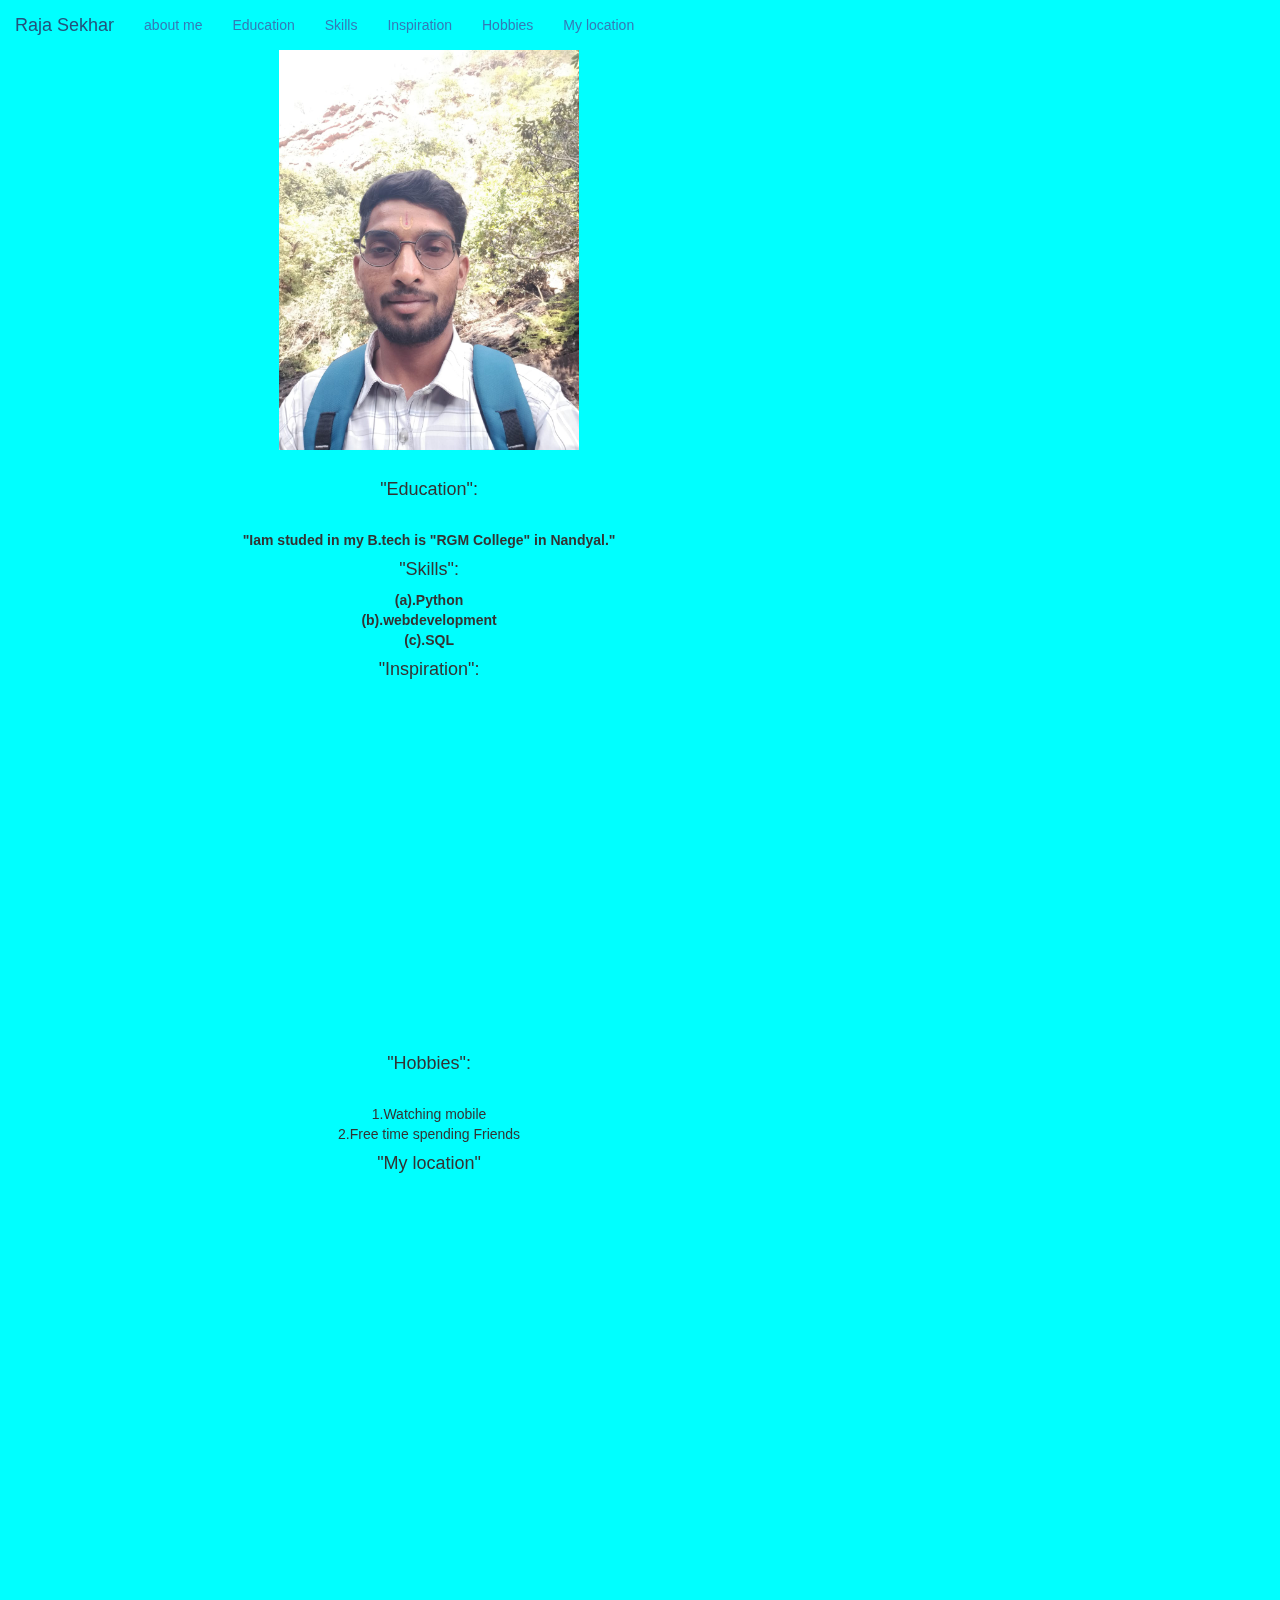
<file: index.html>
<html>
<head>
    <meta charset="utf-8">
    <meta name="viewport" content="width=device widthc,initial-scale=1">
    <link rel="stylesheet" href="https://maxcdn.bootstrapcdn.com/bootstrap/3.4.0/css/bootstrap.min.css">
    <script src="https://ajax.googleapis.com/ajax/libs/jquery/3.4.1/jquery.min.js"></script>
    <script src="https://maxcdn.bootstrapcdn.com/bootstrap/3.4.0/js/bootstrap.min.js"></script> 
    <link rel="stylesheet" href="https://cdnjs.cloudflare.com/ajax/libs/font-awesome/6.5.1/css/all.min.css">
</head>
<body>
    <nav class="navbar-invers" style="position:sticky;top:0;z-index:1000px;">
    <div class="navbar-header">
        <button type="button" class="navbar-toggle" data-toggle="collapse" data-target="#my navbar">
        <span class="icon-bar"></span>
        <span class="icon-bar"></span> 
        <span class="icon-bar"></span>
        <span class="icon-bar"></span>
        </button>
    <a class="navbar-brand" href="#">Raja Sekhar</a>
        </div>
    <div class="navbar-collapse collapse" id="my navbar">
        <ul class="nav navbar-nav">
            <li><a href="#about me">about me</a></li> 
        <li><a href="#Education">Education</a></li>   
        <li><a href="#Skills">Skills</a></li> 
        <li><a href="#Inspiration">Inspiration</a></li> 
        <li><a href="#Hobbies">Hobbies</a></li>
        <li><a href="#My location">My location</a></li>
        <center>
        <section id="about me">
        <img src='N.Raja%20Sekhar.jpeg' width=300px height:300px>
            </section><br>
        <section id="Education">
             <h4>"Education":</h4><br>
            <b>"Iam studed in my B.tech is "RGM College" in Nandyal."</b></section>
         <section id="Skills">
              <h4>"Skills":</h4>
             <b>(a).Python</b><br><b>(b).webdevelopment<br>(c).SQL</b></section>
            <section id="Inspiration">
             <h4>"Inspiration":</h4><br>
              <iframe width="560" height="315" src="https://www.youtube.com/embed/gFNr462zLOQ?si=M06GjqsqRBGIMXTC" title="YouTube video player" frameborder="0" allow="accelerometer; autoplay; clipboard-write; encrypted-media; gyroscope; picture-in-picture; web-share" allowfullscreen></iframe></section><br>
            <section id="Hobbies">
             <h4>"Hobbies":</h4><br>
            1.Watching mobile<br>2.Free time spending Friends</section>
         <section id="My location">
            <h4>"My location"</h4><br>
             <iframe src="https://www.google.com/maps/embed?pb=!1m14!1m12!1m3!1d123039.6929940807!2d78.4057596100522!3d15.484948227445816!2m3!1f0!2f0!3f0!3m2!1i1024!2i768!4f13.1!5e0!3m2!1sen!2sin!4v1704951886519!5m2!1sen!2sin" width="600" height="450" style="border:0;" allowfullscreen="" loading="lazy" referrerpolicy="no-referrer-when-downgrade"></iframe>
             </section>
            
        <style>
            body{
            background-color:aqua;</style>
            </center>
        </ul>
    </div>
</nav>
    </body></html>
</file>
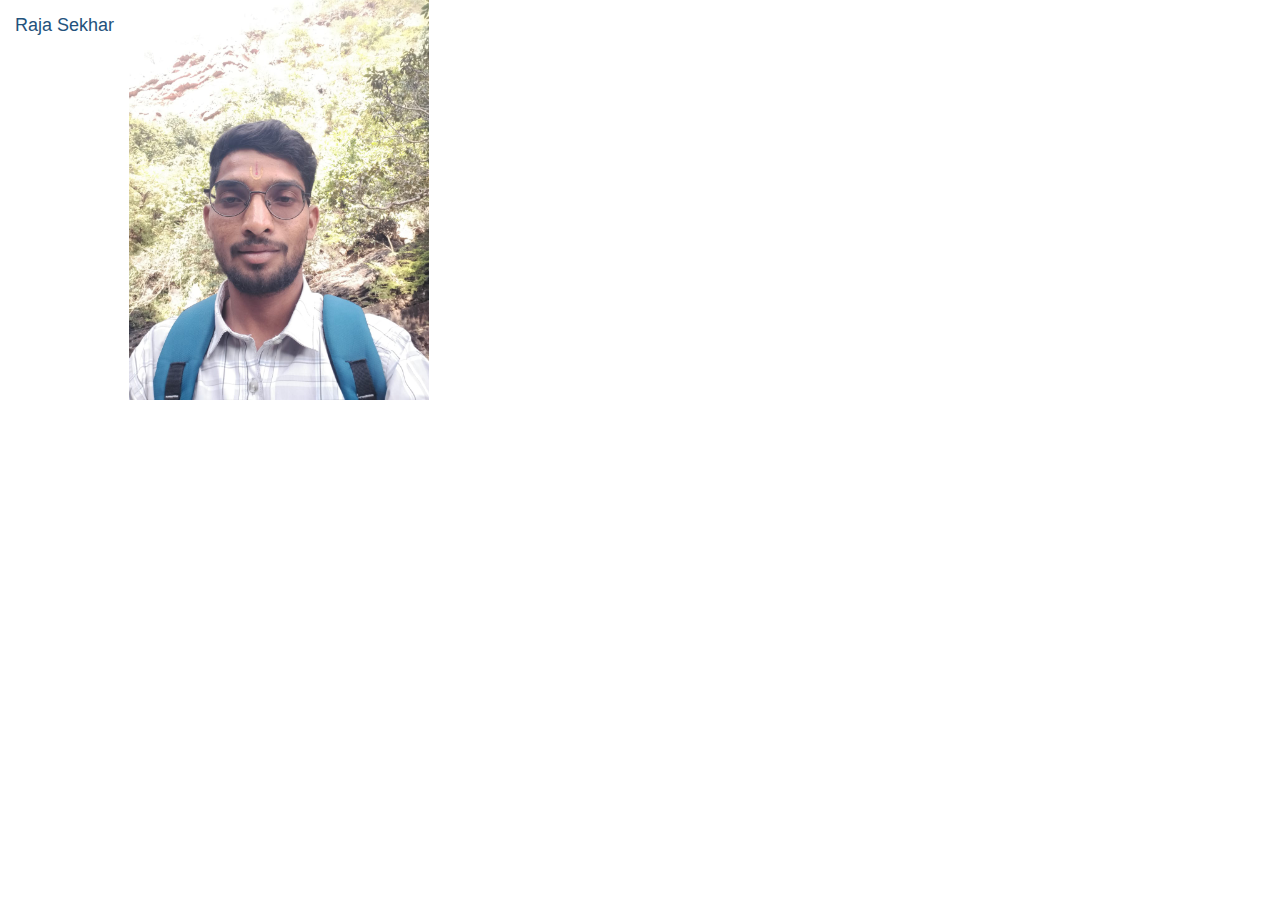
<file: about.html>
<html>
<head>
    <meta charset="utf-8">
    <meta name="viewport" content="width=device widthc,initial-scale=1">
    <link rel="stylesheet" href="https://maxcdn.bootstrapcdn.com/bootstrap/3.4.0/css/bootstrap.min.css">
    <script src="https://ajax.googleapis.com/ajax/libs/jquery/3.4.1/jquery.min.js"></script>
    <script src="https://maxcdn.bootstrapcdn.com/bootstrap/3.4.0/js/bootstrap.min.js"></script> 
    <link rel="stylesheet" href="https://cdnjs.cloudflare.com/ajax/libs/font-awesome/6.5.1/css/all.min.css">
</head>
<body>
    <nav class="navbar-invers" style="position:sticky;top:0;z-index:1000px;">
    <div class="navbar-header">
        <button type="button" class="navbar-toggle" data-toggle="collapse" data-target="#my navbar">
        <span class="icon-bar"></span>
        <span class="icon-bar"></span> 
        <span class="icon-bar"></span>
        <span class="icon-bar"></span>
        </button>
    <a class="navbar-brand" href="#">Raja Sekhar</a>
        </div>
     <section id="about me">
        <img src='N.Raja%20Sekhar.jpeg' width=300px height:300px>
            </section><br>
</file>
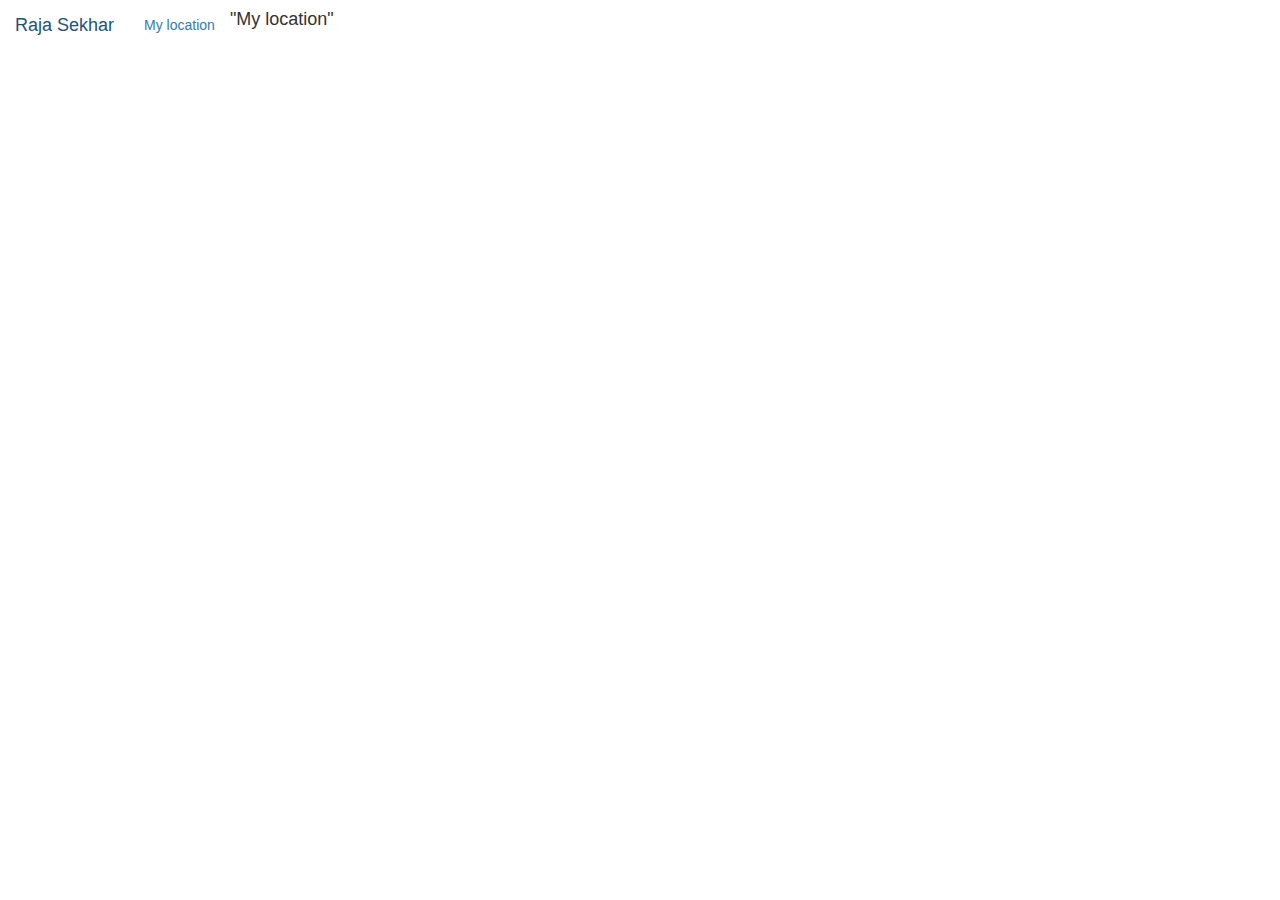
<file: My location.html>
<html>
<head>
    <meta charset="utf-8">
    <meta name="viewport" content="width=device widthc,initial-scale=1">
    <link rel="stylesheet" href="https://maxcdn.bootstrapcdn.com/bootstrap/3.4.0/css/bootstrap.min.css">
    <script src="https://ajax.googleapis.com/ajax/libs/jquery/3.4.1/jquery.min.js"></script>
    <script src="https://maxcdn.bootstrapcdn.com/bootstrap/3.4.0/js/bootstrap.min.js"></script> 
    <link rel="stylesheet" href="https://cdnjs.cloudflare.com/ajax/libs/font-awesome/6.5.1/css/all.min.css">
</head>
<body>
    <nav class="navbar-invers" style="position:sticky;top:0;z-index:1000px;">
    <div class="navbar-header">
        <button type="button" class="navbar-toggle" data-toggle="collapse" data-target="#my navbar">
        <span class="icon-bar"></span>
        <span class="icon-bar"></span> 
        <span class="icon-bar"></span>
        <span class="icon-bar"></span>
        </button>
  <a class="navbar-brand" href="#">Raja Sekhar</a>
        </div>
    <div class="navbar-collapse collapse" id="my navbar">
        <ul class="nav navbar-nav">
         <li><a href="#My location">My location</a></li>
     <section id="My location">
            <h4>"My location"</h4><br>
             <iframe src="https://www.google.com/maps/embed?pb=!1m14!1m12!1m3!1d123039.6929940807!2d78.4057596100522!3d15.484948227445816!2m3!1f0!2f0!3f0!3m2!1i1024!2i768!4f13.1!5e0!3m2!1sen!2sin!4v1704951886519!5m2!1sen!2sin" width="600" height="450" style="border:0;" allowfullscreen="" loading="lazy" referrerpolicy="no-referrer-when-downgrade"></iframe>
             </section>
        </ul>
        </div>
    </nav>
    </body>
</html>
</file>
